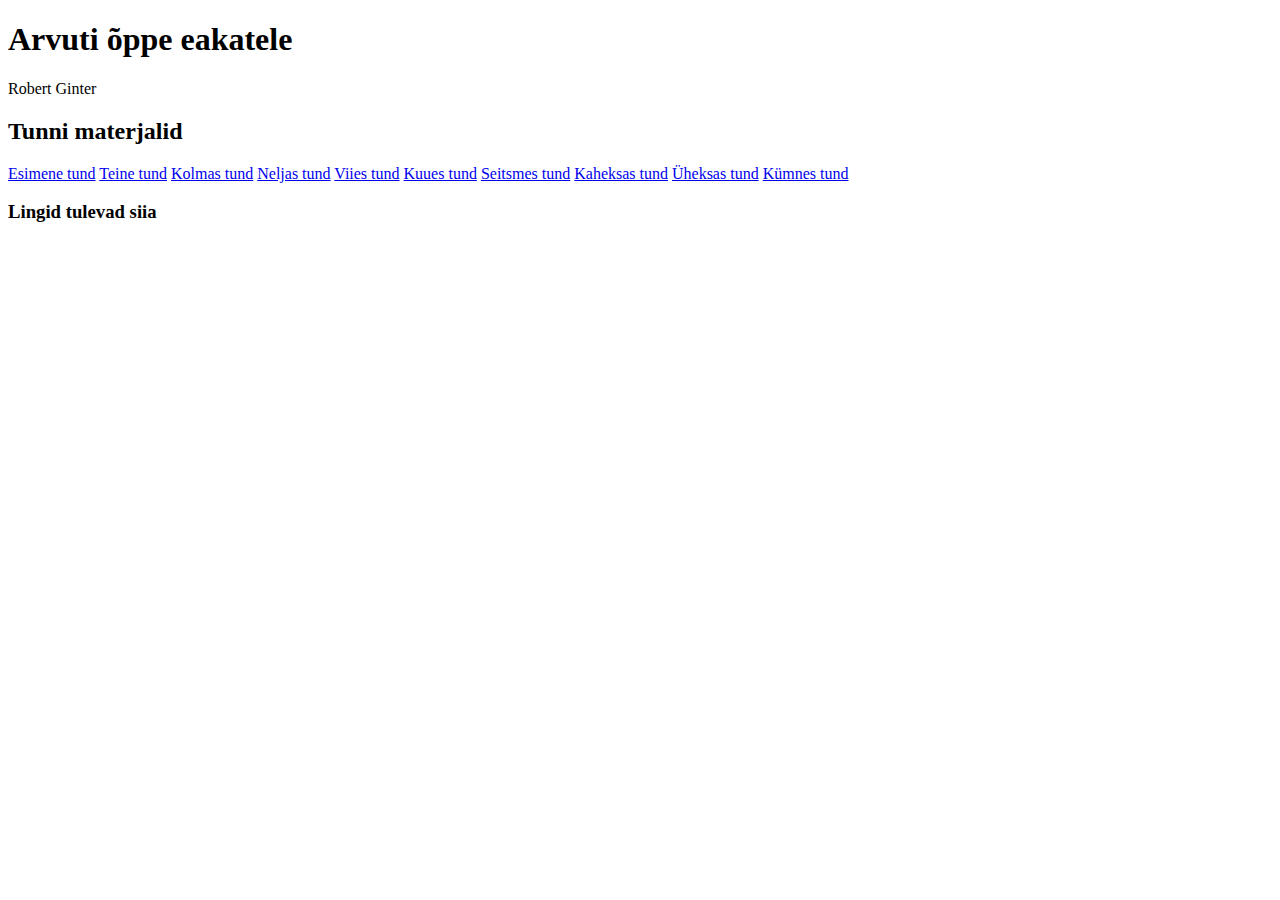
<file: index.html>
<!DOCTYPE html>
<html>
<head>
<title> Arvuti konsultatsioon </title>
</head>
<body>
<h1> Arvuti õppe eakatele </h1>
<p> Robert Ginter </p>
<div class='tunnid'>
  <h2> Tunni materjalid </h2>
<a href="tund1/tund1.html">Esimene tund</a>
<a href="tund2/tund2.html">Teine tund</a>
<a href="Drag/index.html">Kolmas tund</a>
    <!--- See on WIP --->
<a href="tund4/tund4.html">Neljas tund</a>
<a href="tund5/tund5.html">Viies tund</a>
<a href="tund6/tund6.html">Kuues tund</a>
<a href="tund7/tund7.html">Seitsmes tund</a>
<a href="tund8/tund8.html">Kaheksas tund</a>
<a href="tund9/tund9.html">Üheksas tund</a>
<a href="tund10/tund10.html">Kümnes tund</a>
</div>
<div class='lingid'>
  <h3> Lingid tulevad siia </h3>
</body>
</html>
</file>
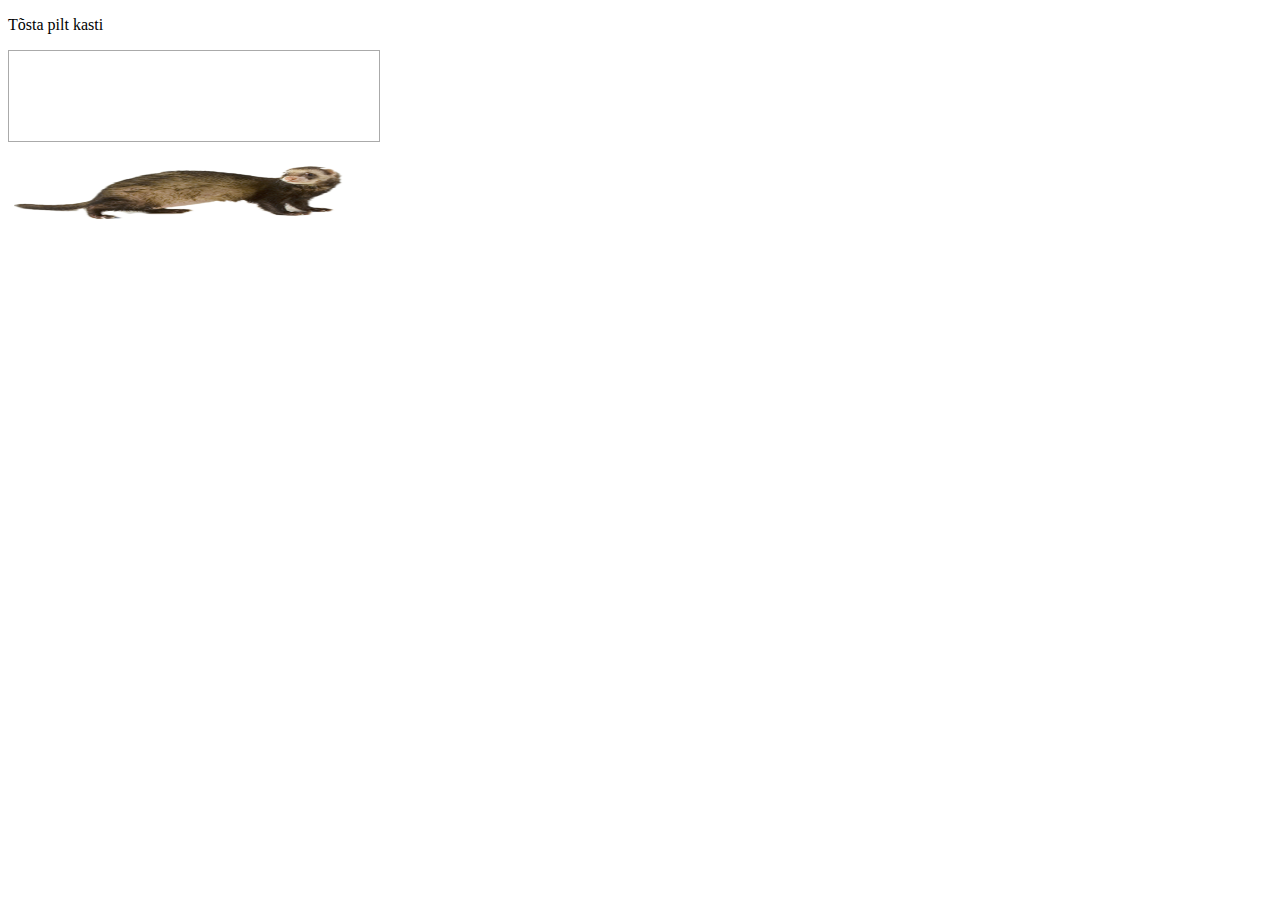
<file: Drag/index.html>
<!DOCTYPE HTML>
<html>
<head>
  <link rel="stylesheet" type="text/css" href="theme.css">
  <script type="text/javascript" src="post.js"></script>
</head>
<body>

<p>Tõsta pilt kasti</p>

<div id="div1" ondrop="drop(event)" ondragover="allowDrop(event)"></div>
<br>
<img id="drag1" src="ferret.png" draggable="true" ondragstart="drag(event)" width="336" height="69">

</body>
</html>
</file>
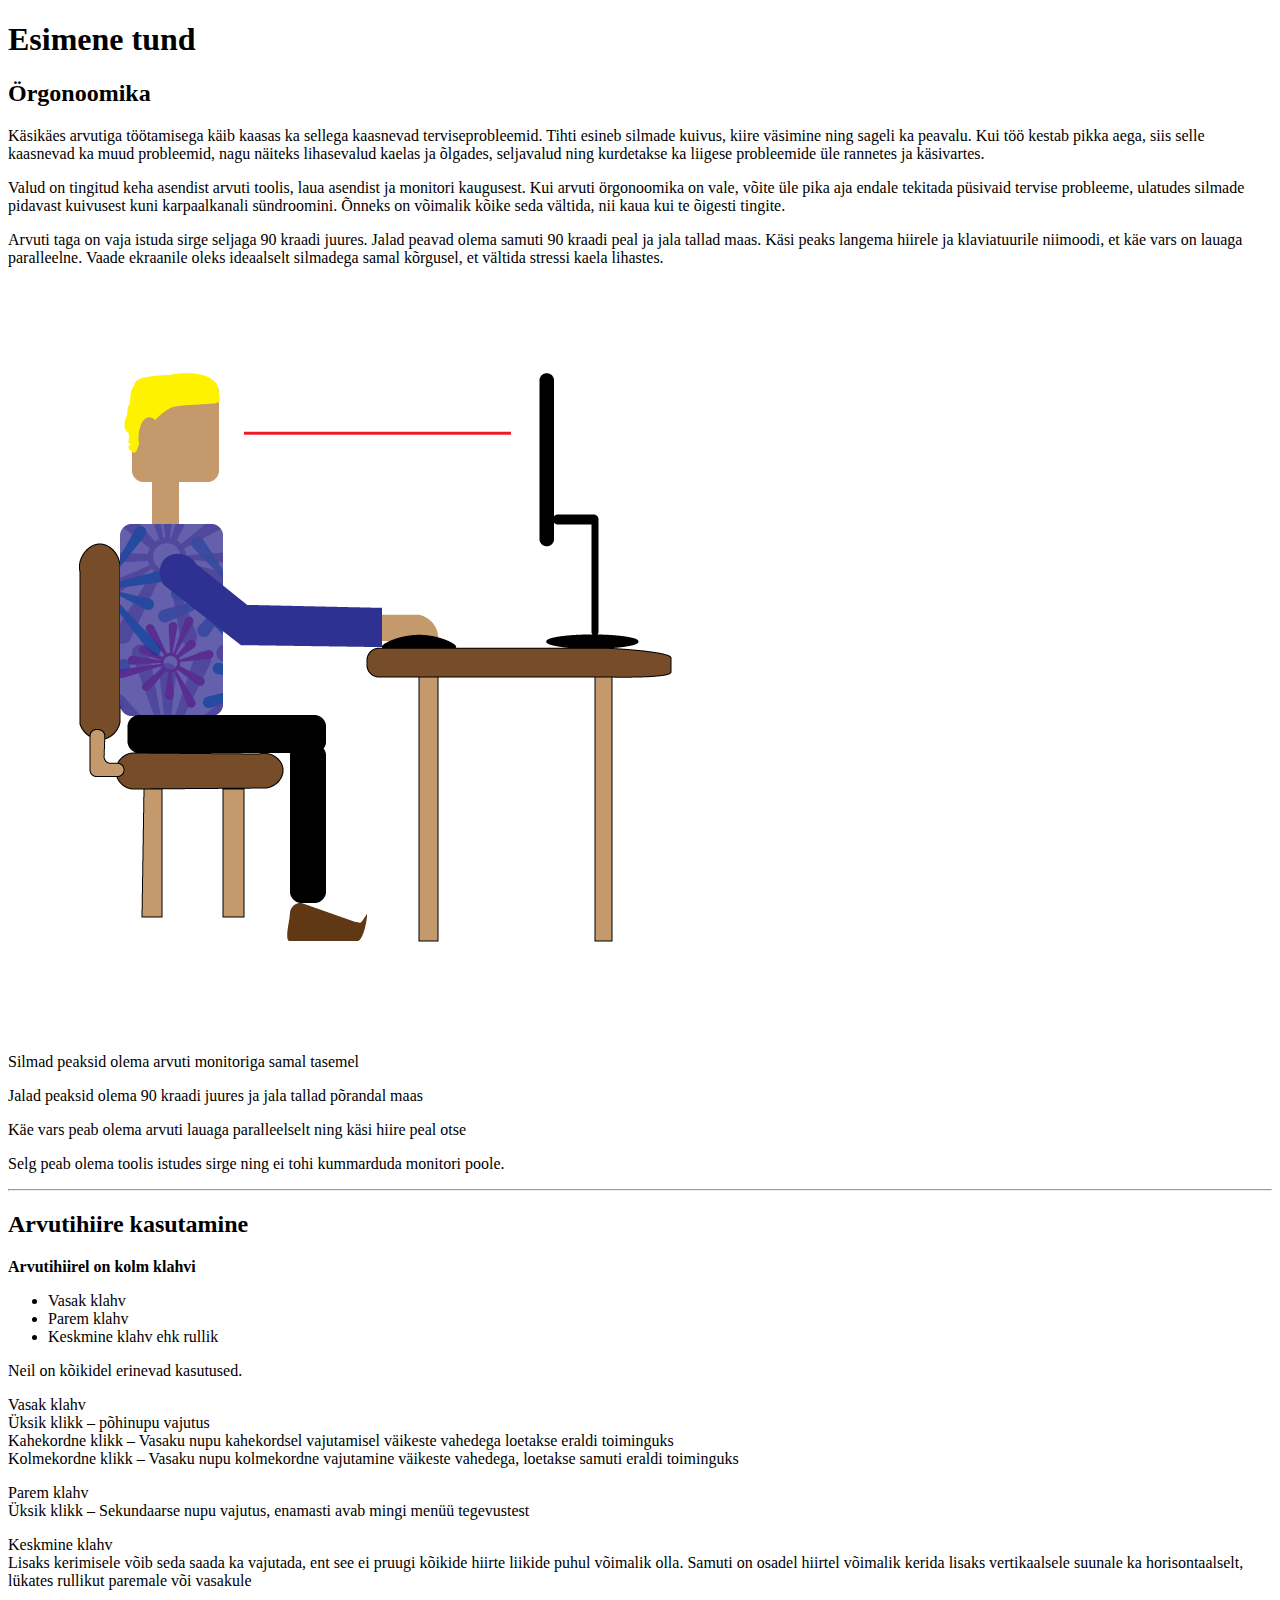
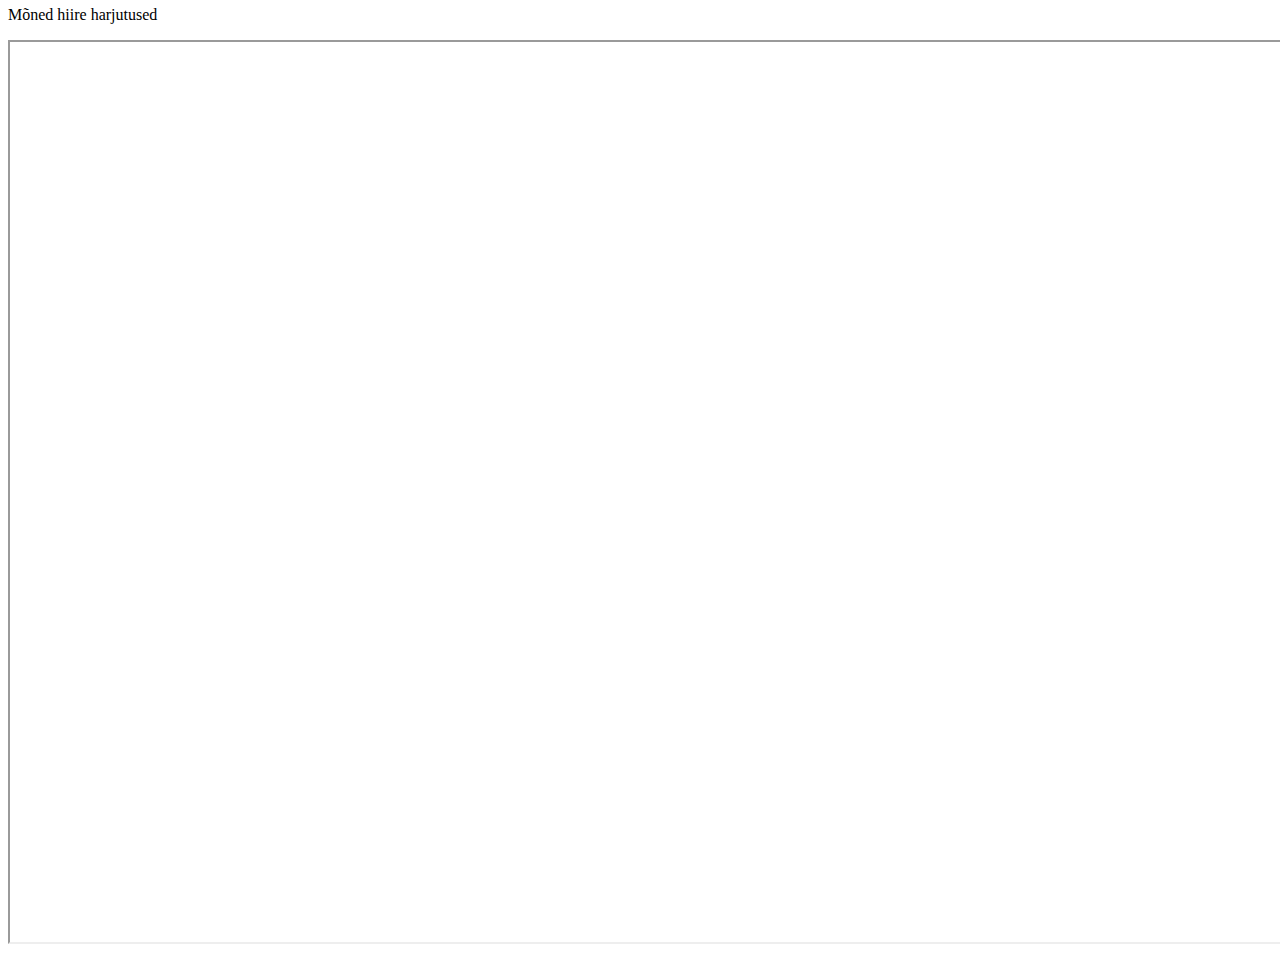
<file: tund1/tund1 - Copy.html>
<!DOCTYPE html>
<html>
<head>
<title> Esimene tund </title>
</head>
<body>
<h1> Esimene tund </h1>

<h2> Örgonoomika </h2>
<p> Käsikäes arvutiga töötamisega käib kaasas ka sellega kaasnevad terviseprobleemid. Tihti esineb silmade kuivus, kiire väsimine ning sageli ka peavalu. Kui töö kestab pikka aega, siis selle kaasnevad ka muud probleemid, nagu näiteks lihasevalud kaelas ja õlgades, seljavalud ning kurdetakse ka liigese probleemide üle rannetes ja käsivartes.</p>
<p> Valud on tingitud keha asendist arvuti toolis, laua asendist ja monitori kaugusest. Kui arvuti örgonoomika on vale, võite üle pika aja endale tekitada püsivaid tervise probleeme, ulatudes silmade pidavast kuivusest kuni karpaalkanali sündroomini. Õnneks on võimalik kõike seda vältida, nii kaua kui te õigesti tingite. </p>
<p> Arvuti taga on vaja istuda sirge seljaga 90 kraadi juures. Jalad peavad olema samuti 90 kraadi peal ja jala tallad maas. Käsi peaks langema hiirele ja klaviatuurile niimoodi, et käe vars on lauaga paralleelne. Vaade ekraanile oleks ideaalselt silmadega samal kõrgusel, et vältida stressi kaela lihastes. </p>
<div class="ergo">
<img src="pildid/ergo.png" />
<p> Silmad peaksid olema arvuti monitoriga samal tasemel </p>
<p> Jalad peaksid olema 90 kraadi juures ja jala tallad põrandal maas </p>
<p> Käe vars peab olema arvuti lauaga paralleelselt ning käsi hiire peal otse </p>
<p> Selg peab olema toolis istudes sirge ning ei tohi kummarduda monitori poole. </p>
</div>
<hr>
<div class="hiir">
<h2> Arvutihiire kasutamine </h2>
 <p><strong>Arvutihiirel on kolm klahvi</strong></p>
 <ul>
   <li> Vasak klahv</li>
   <li> Parem klahv </li>
   <li> Keskmine klahv ehk rullik</li>
</ul>
<p> Neil on kõikidel erinevad kasutused. </p>
<p> Vasak klahv <br>
Üksik klikk – põhinupu vajutus<br>
Kahekordne klikk – Vasaku nupu kahekordsel vajutamisel väikeste vahedega loetakse eraldi toiminguks<br>
Kolmekordne klikk – Vasaku nupu kolmekordne vajutamine väikeste vahedega, loetakse samuti eraldi toiminguks<br>
</p>
<p> Parem klahv <br>
  Üksik klikk – Sekundaarse nupu vajutus, enamasti avab mingi menüü tegevustest <br>
</p>
<p> Keskmine klahv <br>
  Lisaks kerimisele võib seda saada ka vajutada, ent see ei pruugi kõikide hiirte liikide puhul võimalik olla. Samuti on osadel hiirtel võimalik kerida lisaks vertikaalsele suunale ka horisontaalselt, lükates rullikut paremale või vasakule
</p>
<div class="senior":
  <p> Mõned hiire harjutused </p>
<iframe
width="1300"
height="900"
src="http://skillfulsenior.com/skills/mouse/tutor.php?key=left_click"
</iframe>
</div>
</body>
</html>
</file>
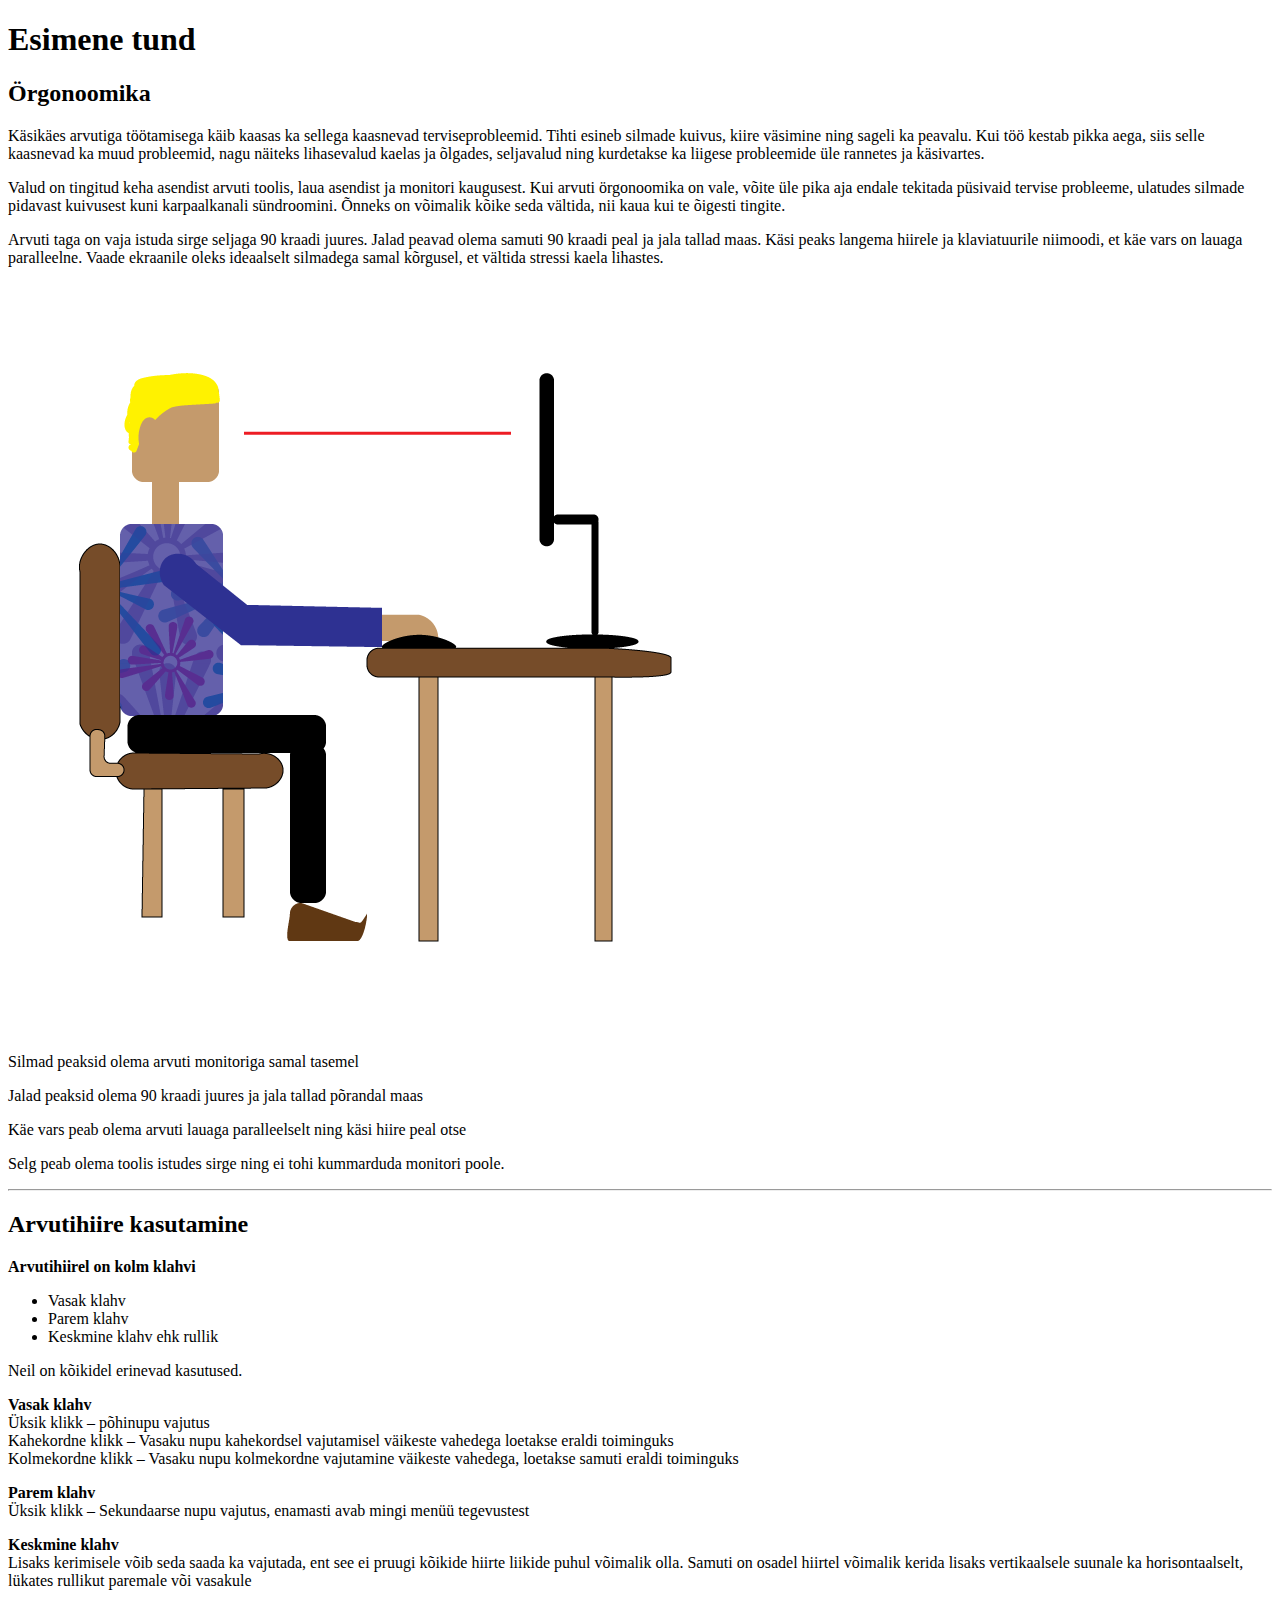
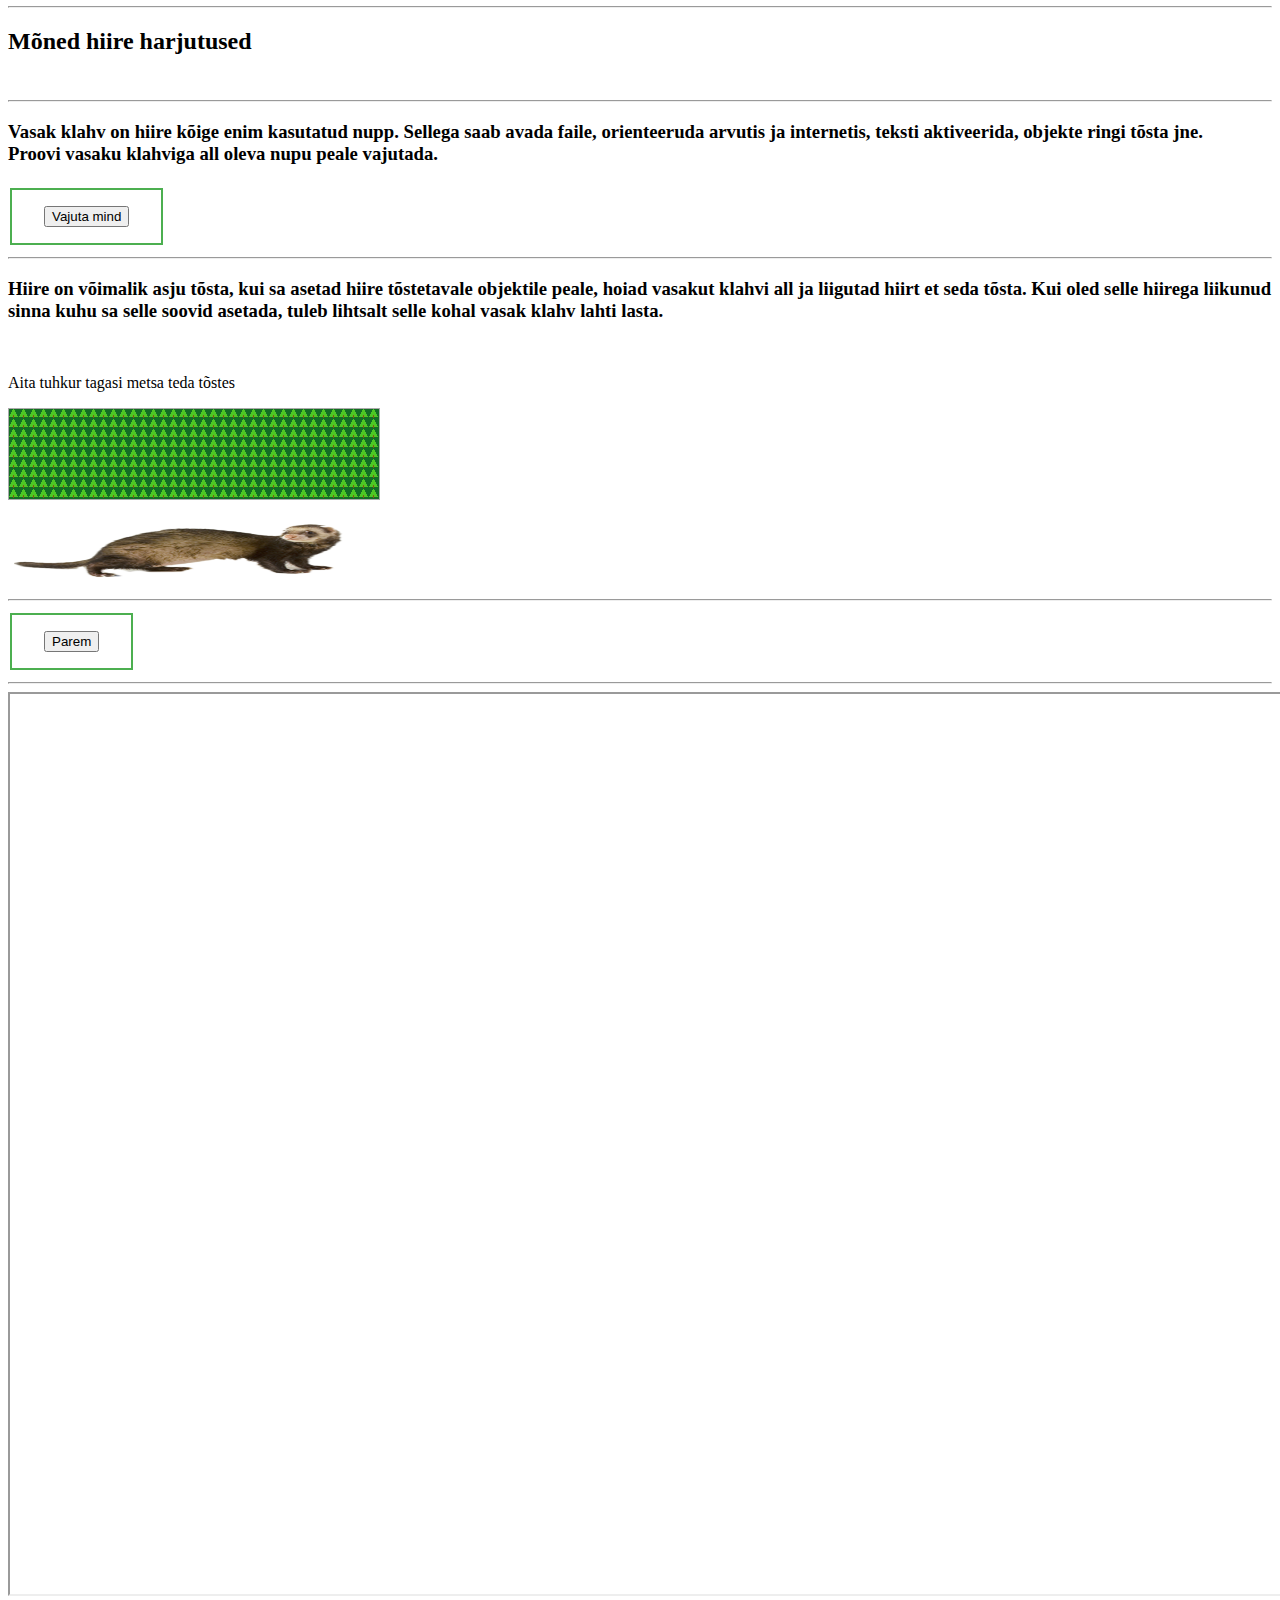
<file: tund1/tund1.html>
<!DOCTYPE html>
<html>
<head>
    <!--- Hello --->
<title> Esimene tund </title>
<link rel="stylesheet" type="text/css" href="theme.css">
<script type="text/javascript" src="post.js"></script>
<script src="https://ajax.googleapis.com/ajax/libs/jquery/3.1.1/jquery.min.js"></script>
</head>
<body>
<h1> Esimene tund </h1>
<!--- See on WIP --->
<h2> Örgonoomika </h2>
<p> Käsikäes arvutiga töötamisega käib kaasas ka sellega kaasnevad terviseprobleemid. Tihti esineb silmade kuivus, kiire väsimine ning sageli ka peavalu. Kui töö kestab pikka aega, siis selle kaasnevad ka muud probleemid, nagu näiteks lihasevalud kaelas ja õlgades, seljavalud ning kurdetakse ka liigese probleemide üle rannetes ja käsivartes.</p>
<p> Valud on tingitud keha asendist arvuti toolis, laua asendist ja monitori kaugusest. Kui arvuti örgonoomika on vale, võite üle pika aja endale tekitada püsivaid tervise probleeme, ulatudes silmade pidavast kuivusest kuni karpaalkanali sündroomini. Õnneks on võimalik kõike seda vältida, nii kaua kui te õigesti tingite. </p>
<p> Arvuti taga on vaja istuda sirge seljaga 90 kraadi juures. Jalad peavad olema samuti 90 kraadi peal ja jala tallad maas. Käsi peaks langema hiirele ja klaviatuurile niimoodi, et käe vars on lauaga paralleelne. Vaade ekraanile oleks ideaalselt silmadega samal kõrgusel, et vältida stressi kaela lihastes. </p>
<div id="ergo">
<img src="pildid/ergo.png" />
<p> Silmad peaksid olema arvuti monitoriga samal tasemel </p>
<p> Jalad peaksid olema 90 kraadi juures ja jala tallad põrandal maas </p>
<p> Käe vars peab olema arvuti lauaga paralleelselt ning käsi hiire peal otse </p>
<p> Selg peab olema toolis istudes sirge ning ei tohi kummarduda monitori poole. </p>
</div>
<hr>
<div id="hiir">
<h2> Arvutihiire kasutamine </h2>
 <p><strong>Arvutihiirel on kolm klahvi</strong></p>
 <ul>
   <li> Vasak klahv</li>
   <li> Parem klahv </li>
   <li> Keskmine klahv ehk rullik</li>
</ul>
<p> Neil on kõikidel erinevad kasutused. </p>
<p> <strong>Vasak klahv</strong> <br>
Üksik klikk – põhinupu vajutus<br>
Kahekordne klikk – Vasaku nupu kahekordsel vajutamisel väikeste vahedega loetakse eraldi toiminguks<br>
Kolmekordne klikk – Vasaku nupu kolmekordne vajutamine väikeste vahedega, loetakse samuti eraldi toiminguks<br>
</p>
<p> <strong>Parem klahv</strong> <br>
  Üksik klikk – Sekundaarse nupu vajutus, enamasti avab mingi menüü tegevustest <br>
</p>
<p> <strong>Keskmine klahv</strong> <br>
  Lisaks kerimisele võib seda saada ka vajutada, ent see ei pruugi kõikide hiirte liikide puhul võimalik olla. Samuti on osadel hiirtel võimalik kerida lisaks vertikaalsele suunale ka horisontaalselt, lükates rullikut paremale või vasakule
</p>
<hr>
<div id="tuhkur">
  <h2> Mõned hiire harjutused </h2>
    <br>
   <hr>
    <h3>Vasak klahv on hiire kõige enim kasutatud nupp. Sellega saab avada faile, orienteeruda arvutis ja internetis, teksti aktiveerida, objekte ringi tõsta jne.
    <br>
    Proovi vasaku klahviga all oleva nupu peale vajutada.</h3>
    <div class="nupp">
    <form>
         <input type="button" onclick="vasak()" value="Vajuta mind" />
      </form>
    </div>
<hr>
    
    <h3>Hiire on võimalik asju tõsta, kui sa asetad hiire tõstetavale objektile peale, hoiad vasakut klahvi all ja liigutad hiirt et seda tõsta. Kui oled selle hiirega liikunud sinna kuhu sa selle soovid asetada, tuleb lihtsalt selle kohal vasak klahv lahti lasta.</h3>
    <br>
  <p>Aita tuhkur tagasi metsa teda tõstes</p>

  <div id="div1" ondrop="drop(event)" ondragover="allowDrop(event)"></div>
  <br>
  <img id="drag1" src="ferret.png" draggable="true" ondragstart="drag(event)" width="336" height="69">
</div>
    <hr>
    <div class="nupp">
    <input type="button" value="Parem" onContextMenu="return RightClickFunction();">
        </div>
    <hr>
<iframe src="https://www.typingclub.com/sportal/team-2/program-typing-jungle/keys-f-j-2.play"
    height="900px"
    width="1300px">
    </iframe>
    </body>
</html>
</file>
<file: Drag/theme.css>
#div1 {
    width: 350px;
    height: 70px;
    padding: 10px;
    border: 1px solid #aaaaaa;
}
</file>
<file: tund1/theme.css>
#div1 {
    width: 350px;
    height: 70px;
    padding: 10px;
    border: 1px solid #aaaaaa;
  /* */  background:url([data-uri]
    ) repeat;
}
/*.button {
    border-radius: 12px;
    background-color: #4CAF50;
    border: none;
    color: white;
    padding: 15px 32px;
    text-align: center;
    text-decoration: none;
    display: inline-block;
    font-size: 16px;
}
*/
.nupp {
    background-color: #4CAF50; /* Green */
    border: none;
    color: white;
    padding: 16px 32px;
    text-align: center;
    text-decoration: none;
    display: inline-block;
    font-size: 16px;
    margin: 4px 2px;
    -webkit-transition-duration: 0.4s; /* Safari */
    transition-duration: 0.4s;
    cursor: pointer;
}

.nupp {
    background-color: white; 
    color: black; 
    border: 2px solid #4CAF50;
}

.nupp:hover {
    background-color: #4CAF50;
    color: white;
</file>
